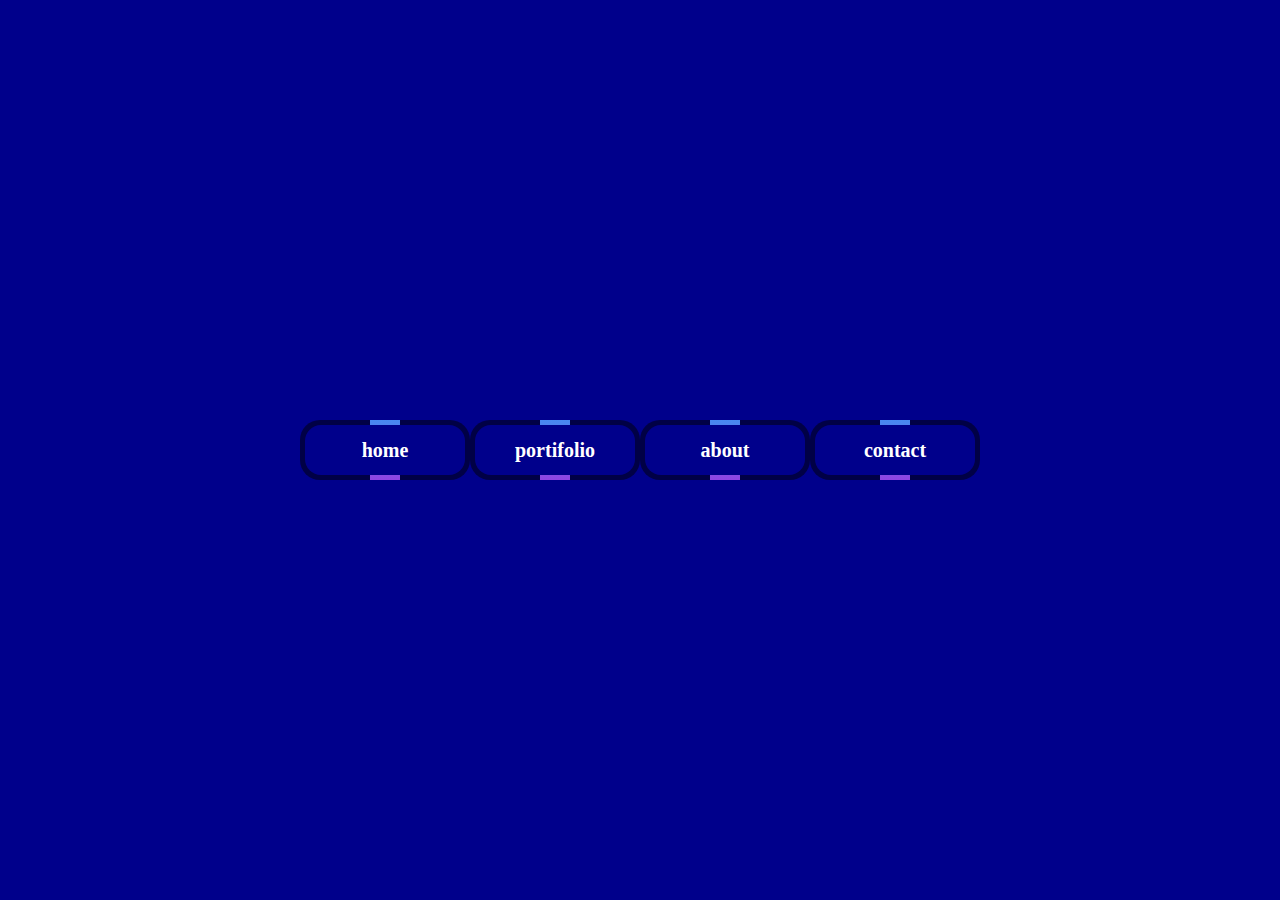
<file: Borda-Animada/index.html>
<!DOCTYPE html>
<html>
    <head>
        <title>borda animada</title>
        <link rel="stylesheet" href="style.css">
    </head>
    <body>
        <div class="box">
            <h2>home</h2>
        </div>
        <div class="box">
            <h2>portifolio</h2>
        </div>
        <div class="box">
            <h2>about</h2>
        </div>
        <div class="box">
            <h2>contact</h2>
        </div>
    </body>
</html>
</file>
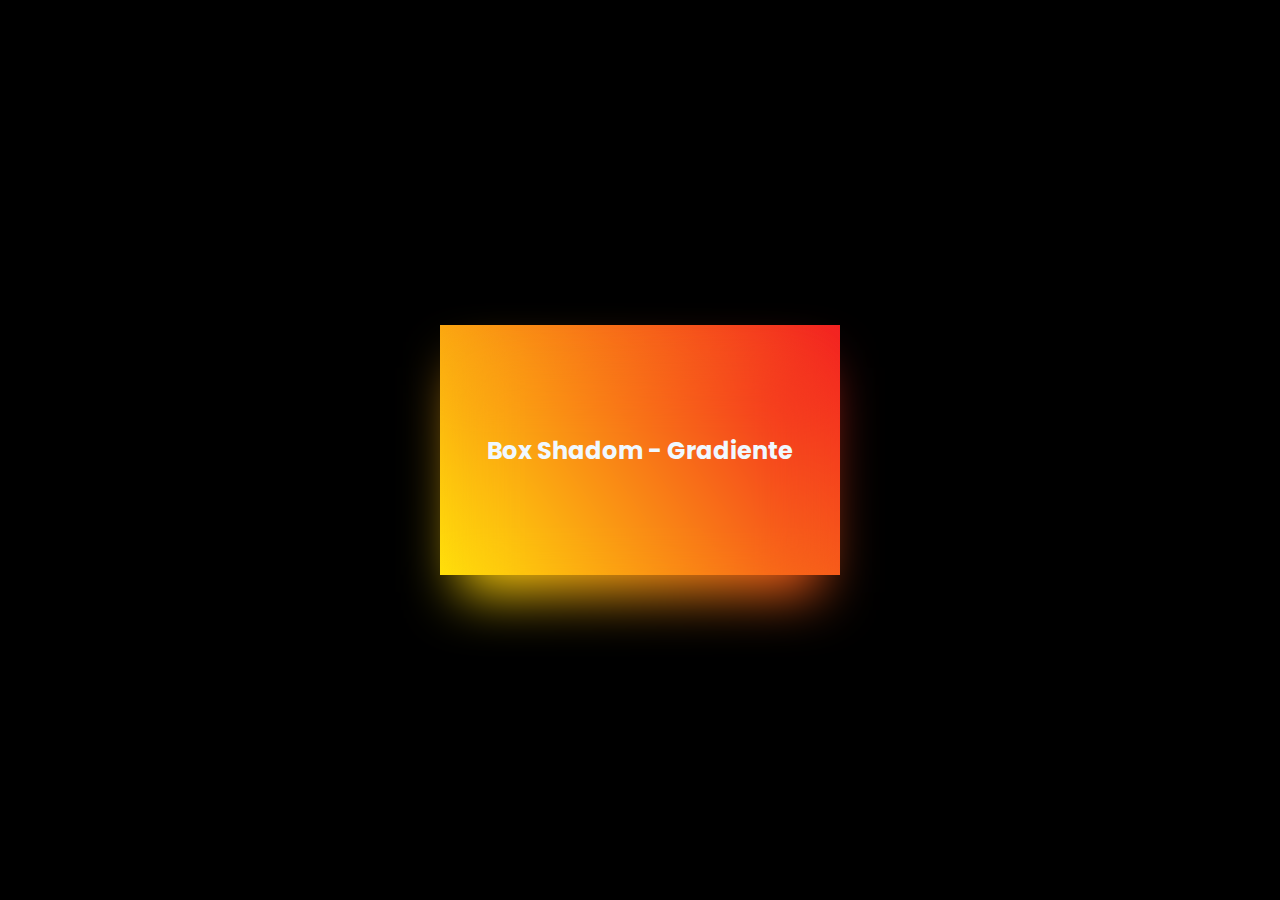
<file: Borda-Gradiente/index.html>
<html>
<head>
    <meta charset="UTF-8">
    <meta name="viewport" content="width=device-width, initial-scale=1.0">
    <title>Sombra de Gradiente</title>
    <link rel="stylesheet" href="style.css">
</head>
    <body>
    <div class="card">
        <h2>Box Shadom - Gradiente</h2>
    </div>
    </body>
</html>
</file>
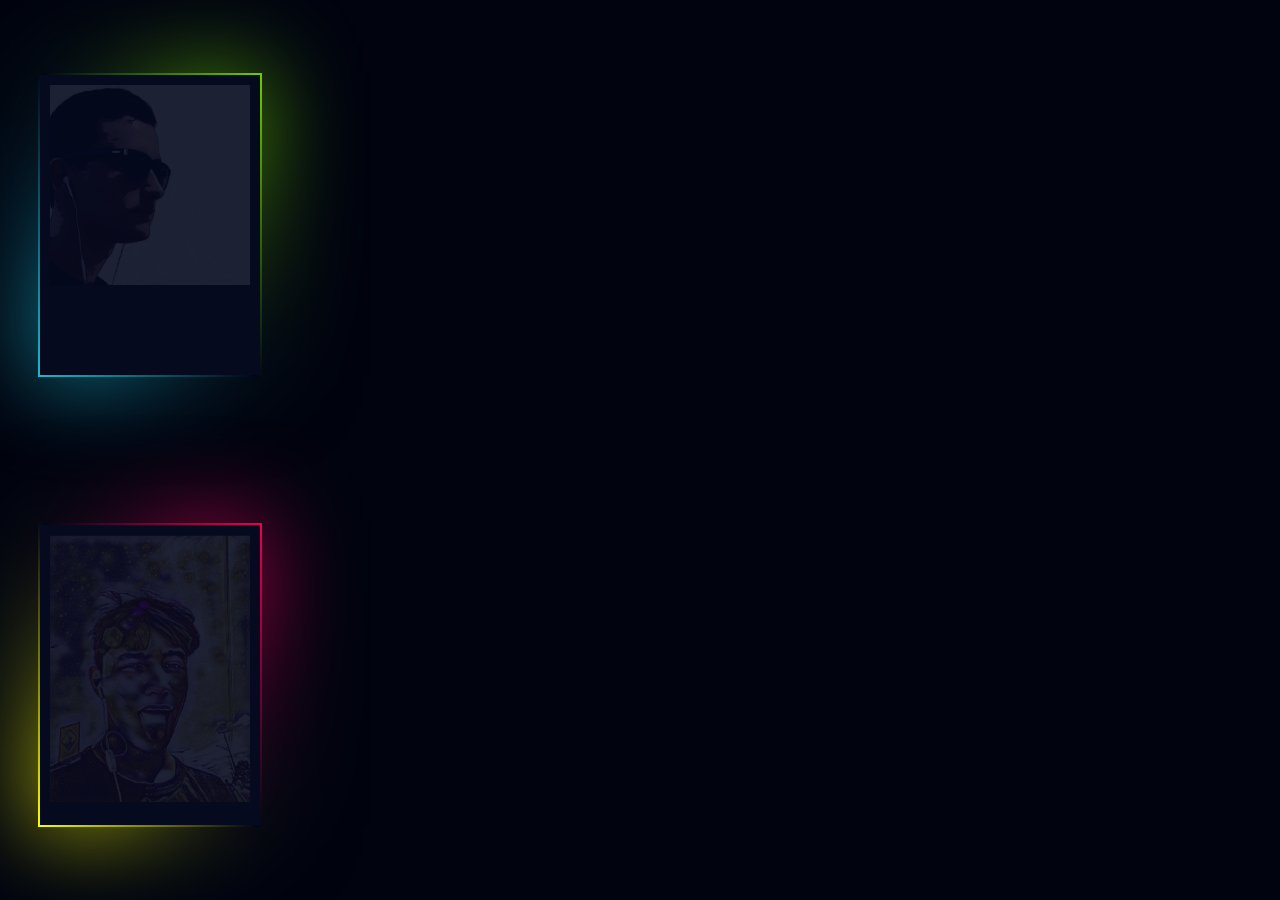
<file: Card-Responsivo/ResponsiveCard.html>
<!DOCTYPE html>
<html>
    <head>
        <meta name="viewport" content="width=device-width, initial-scale=1.0">
        <title>Responsive Card</title>
        <link rel="stylesheet" type="text/css" href="style.css">
    </head>
    <body>
        <div class="box">
            <div class="imgBx">
               <img src="img1.jpg"> 
            </div>
            <div class="content">
                <h2>Peter<br><span>Designer Creativo</span></h2>
            </div>
        </div>
        <div class="box">
            <div class="imgBx">
               <img src="img2.jpg"> 
            </div>
            <div class="content">
                <h2>Jonh<br><span>Designer Creativo</span></h2>
            </div>
        </div>
    </body>
</html>
</file>
<file: Borda-Animada/style.css>
*{
    margin: 0;
    padding: 0;
    box-sizing: border-box;
}
body{
    display: flex;
    justify-content: center;
    align-items: center;
    min-height: 100vh;
    background:darkblue;
}
.box{
    position: relative;
    width: 170px;
    height: 60px;
    display: flex;
    justify-content: center;
    align-items: center;
    background: rgba(0,0,0,0.5);
    overflow: hidden;
    border-radius: 20px;
}
.box::before{
    content: '';
    position: absolute;
    width: 30px;
    height: 300%;
    background: linear-gradient(#00ccff, #d400d4);
    animation: animate 4s linear infinite;
}
.box::after{
    content: '';
    position: absolute;
    inset: 5px;
    border-radius: 16px;
    background: darkblue;
}
@keyframes animate{
    0%{
        transform: rotate(0deg);
    }
    100%{
        transform: rotate(360deg);
    }
}
.box h2{
    color: #fff;
    font-size: 20px;
    z-index: 10;
}
</file>
<file: Borda-Gradiente/style.css>
@import url('https://fonts.googleapis.com/css2?family=Poppins:wght@200&display=swap');

*{
    margin: 0;
    padding: 0;
    font-family: 'Poppins', sans-serif;
}
body{
    display: flex;
    background: black;
    justify-content: center;
    align-items: center;
    min-height: 100vh;
}
.card{
    position: relative;
    width: 400px;
    height: 250px;
    display: flex;
    justify-content: center;
    align-items: center;
    background: linear-gradient(415deg,  #ffe20a, #f32121);
}
.card::before{
    content: '';
    position: absolute;
    top: 0;
    width: 100%;
    height: 100%;
    background: linear-gradient(415deg,  #ffe20a, #f32121);
    filter: blur(30px);
    transform: translateY(30px) scale(0.9);
}
h2{
    position: relative;
    color: aliceblue;
    font-weight: 500px;
}
</file>
<file: Card-Responsivo/style.css>
@import url('https://fonts.googleapis.com/css2?family=Open+Sans:ital,wght@1,300&display=swap');

*{
    margin: 0;
    padding: 0;
    box-sizing: border-box;
    font-family: 'Open Sans', sans-serif;
}
body{
    position: relative;
    width: 300px;
    height: 300px;
    display: flex;
    justify-content: center;
    align-items: center;
    flex-wrap: wrap;
    min-height: 100vh;
    background-color: #01040f;
}
.box{
    position: relative;
    width: 300px;
    height: 300px;
    display: flex;
    justify-content: center;
    align-items: center;
    margin: 40px;
    background: #050a1f;
    transition: 0.5s;
}
.box:hover{
    height: 400px;
}
.box .imgBx{
    position: absolute;
    top: 0;
    left: 0;
    width: 100%;
    height: 100%;
    padding: 10px;
    box-sizing: border-box;
}
.box .imgBx img{
    max-width: 100%;
    opacity: 0.1;
    transition: 0.5s;
}
.box:hover .imgBx img{
    opacity: 1;
}
.box:before{
    content: '';
    position: absolute;
    top: -2px;
    left: -2px;
    right: -2px;
    bottom: -2px;
    background: #d4d4d6;
    z-index: -1;
}
.box::after{
    content: '';
    position: absolute;
    top: -2px;
    left: -2px;
    right: -2px;
    bottom: -2px;
    background: #d4d4d6;
    z-index: -2;
    filter: blur(45px);
}
.box::before,
.box::after{
    background: linear-gradient(235deg,#6ece00,#010615,#1db9ce);
}
.box:nth-child(2):before,
.box:nth-child(2):after{
    background: linear-gradient(235deg,#eb0056,#010615,#fbff00);
}
.box:nth-child(3):before,
.box:nth-child(3):after{
    background: linear-gradient(235deg,#5d00ff,#010615,#1a7fd1);
}
.box .content{
    position: absolute;
    bottom: 0;
    left: 10px;
    right: 10px;
    bottom: 10px;
    height: 90px;
    background: rgba(0, 0, 0, 0.4);
    display: flex;
    justify-content: center;
    align-items: center;
    text-align: center;
    opacity: 0;
    transition: 0.5s;
}
.box:hover .content{
    opacity: 1;
}
.box .content h2{
    font-size: 20px;
    color: #fff;
    font-weight: 500;
    line-height: 20px;
    letter-spacing: 1px;
}
.box .content h2 span{
    font-size: 14px;
    color: #fff;
    font-weight: 200;
    letter-spacing: 2px;
}
</file>
